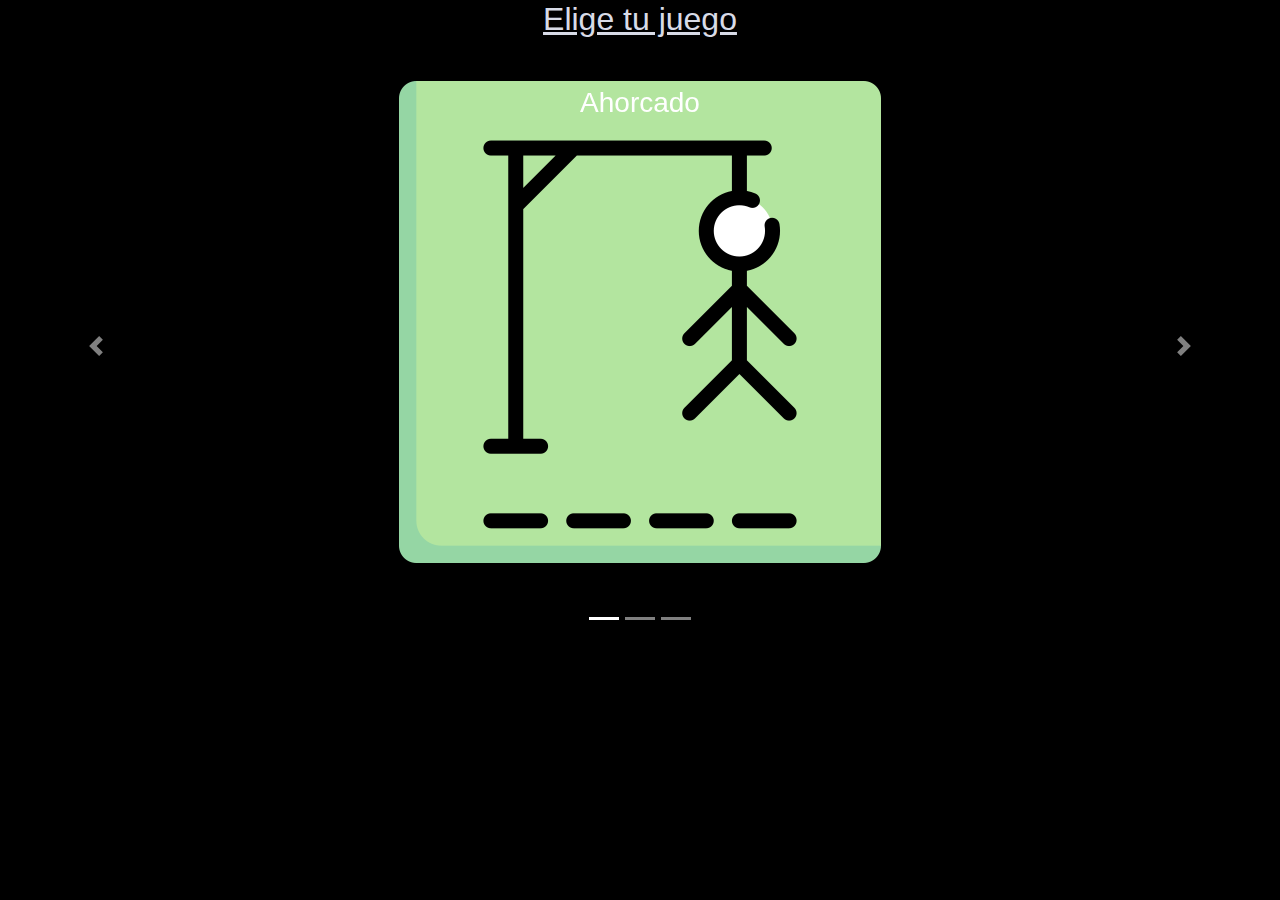
<file: index.html>
<!DOCTYPE html>
<html lang="en">
<head>
    <meta charset="UTF-8">
    <meta name="viewport" content="width=device-width, initial-scale=1.0">
    <link rel="stylesheet" href="css/styles.css">
    <link rel="stylesheet" href="https://cdn.jsdelivr.net/npm/bootstrap@4.0.0/dist/css/bootstrap.min.css" integrity="sha384-Gn5384xqQ1aoWXA+058RXPxPg6fy4IWvTNh0E263XmFcJlSAwiGgFAW/dAiS6JXm" crossorigin="anonymous">
    <title>Juegos</title>
</head>
<body>
    <section>
        <h2 class="text-center">Elige tu juego</h2>
        <div id="demo" class="carousel slide" data-ride="carousel">
            <!-- Indicators -->
            <ul class="carousel-indicators">
                <li data-target="#demo" data-slide-to="0" class="active"></li>
                <li data-target="#demo" data-slide-to="1"></li>
                <li data-target="#demo" data-slide-to="2"></li>
            </ul>
            <!-- The slideshow -->
            <div class="carousel-inner">
                <div class="carousel-item active">
                    <a href="pages/ahorcado.html"><img src="images/ahorcadoCarrusel.png" alt="ahorcado" class="imagenClases rounded mx-auto d-block"></a>
                    <div class="carousel-caption">
                        <h3>Ahorcado</h3>
                    </div>
                </div>
                <div class="carousel-item">
                    <a href="pages/anagrama.html"><img src="images/anagramaCarrusel.jpg" alt="letras mezcladas anagrama" class="imagenClases rounded mx-auto d-block"></a>
                    <div class="carousel-caption">
                        <h3>Anagrama</h3>
                    </div>
                </div>
                <div class="carousel-item">
                    <a href="pages/truco.html"><img src="images/trucoCarrusel.jpg" alt="cartas en mano" class="imagenClases rounded mx-auto d-block"></a>
                    <div class="carousel-caption">
                        <h3>Truco</h3>
                    </div>
                </div>
            </div>
            <!-- Left and right controls -->
            <a class="carousel-control-prev" href="#demo" data-slide="prev">
                <span class="carousel-control-prev-icon"></span>
            </a>
            <a class="carousel-control-next" href="#demo" data-slide="next">
                <span class="carousel-control-next-icon"></span>
            </a>
        </div>
    </section>
    <script src="https://code.jquery.com/jquery-3.2.1.slim.min.js" integrity="sha384-KJ3o2DKtIkvYIK3UENzmM7KCkRr/rE9/Qpg6aAZGJwFDMVNA/GpGFF93hXpG5KkN" crossorigin="anonymous"></script>
    <script src="https://cdn.jsdelivr.net/npm/popper.js@1.12.9/dist/umd/popper.min.js" integrity="sha384-ApNbgh9B+Y1QKtv3Rn7W3mgPxhU9K/ScQsAP7hUibX39j7fakFPskvXusvfa0b4Q" crossorigin="anonymous"></script>
    <script src="https://cdn.jsdelivr.net/npm/bootstrap@4.0.0/dist/js/bootstrap.min.js" integrity="sha384-JZR6Spejh4U02d8jOt6vLEHfe/JQGiRRSQQxSfFWpi1MquVdAyjUar5+76PVCmYl" crossorigin="anonymous"></script>
</body>
</html>
</file>
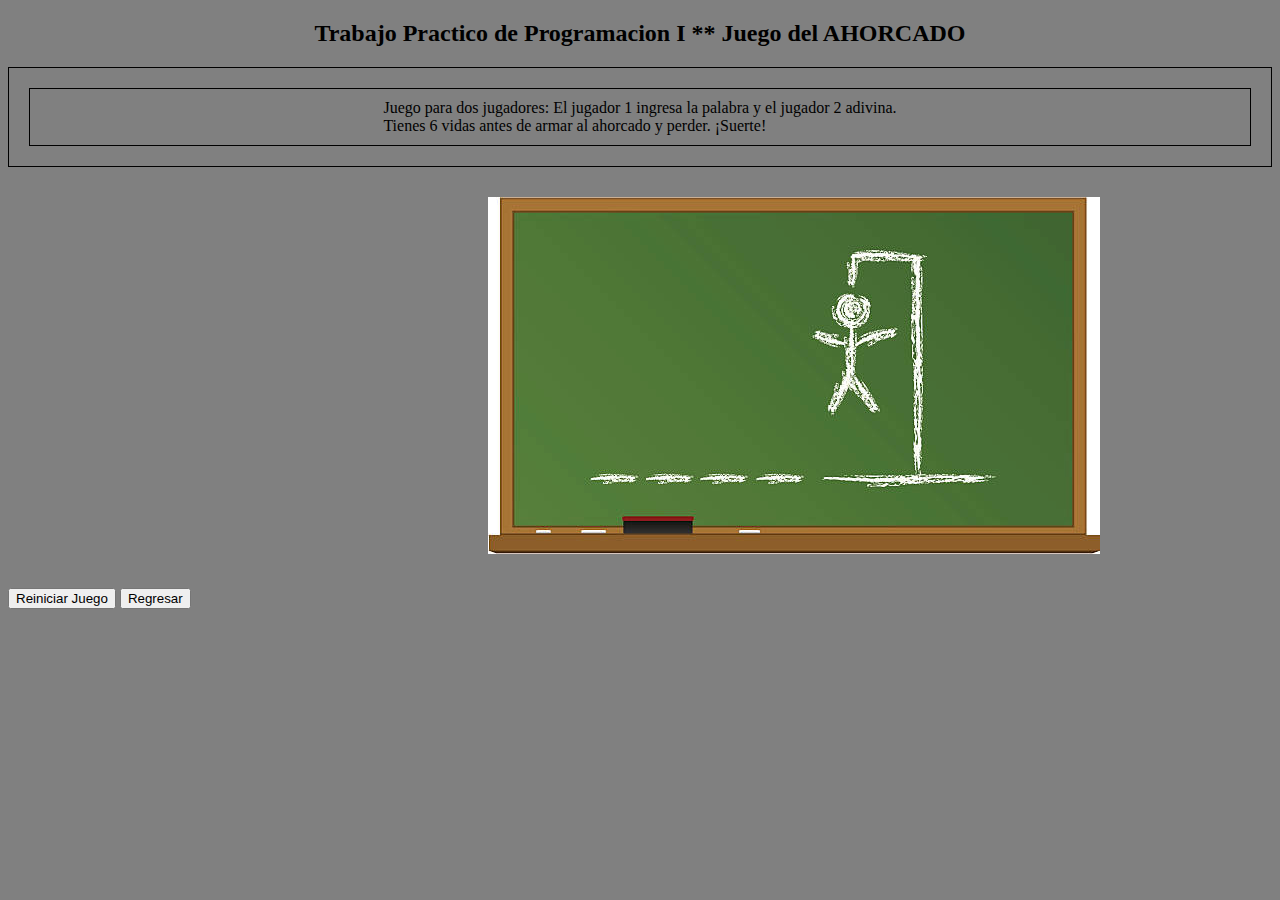
<file: pages/ahorcado.html>
<!DOCTYPE html>
<html lang="en">
<head>
    <meta charset="UTF-8">
    <meta name="viewport" content="width=device-width, initial-scale=1.0">
    <link href="../css/stylesSecundarias.css" rel="stylesheet" type="text/css" />
    <title>Ahorcado</title>
</head>
<body>
    <h2><center>Trabajo Practico de Programacion I ** Juego del AHORCADO</center></h2>
    <div class="marcoenunciado">
        <div class="enunciado">
        Juego para dos jugadores: El jugador 1 ingresa la palabra y el jugador 2 adivina.<br>
        Tienes 6 vidas antes de armar al ahorcado y perder. ¡Suerte!
    </div></div>

    <div class="Tablero">
        <div class="superior">    
        <div class="Carta1">
            <img id="primera" src="../images/ahorcadoPortada.jpg" alt="a" id="primera"/>
        </div>
        </div>
    </div>
    <button onClick="window.location.reload();">Reiniciar Juego</button>
    <button onclick="window.location.href = '../index.html';">Regresar</button>
    <script src="../js/ahorcado.js"></script>
</body>
</html>
</file>
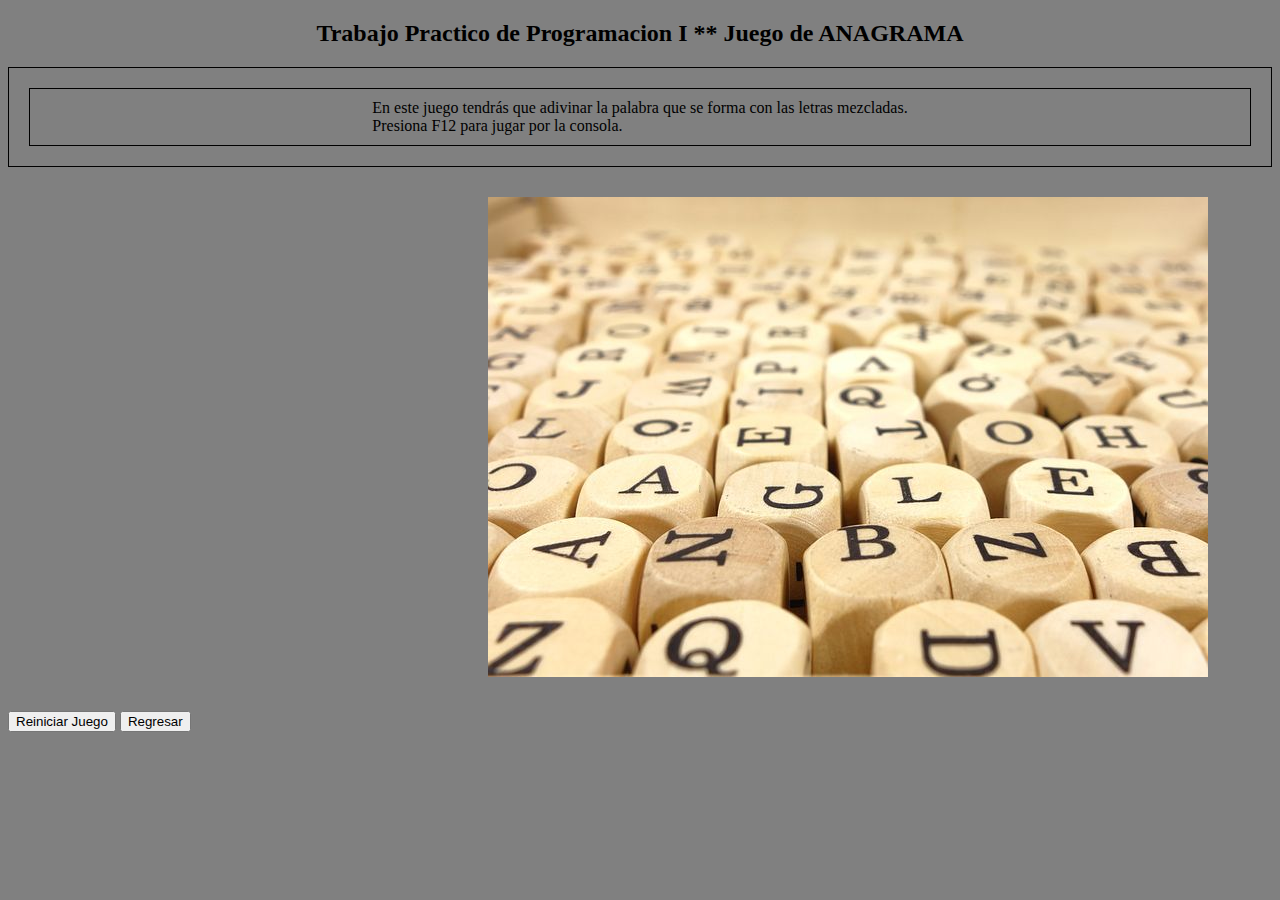
<file: pages/anagrama.html>
<!DOCTYPE html>
<html lang="en">
<head>
    <meta charset="UTF-8">
    <meta name="viewport" content="width=device-width, initial-scale=1.0">
    <link href="../css/stylesSecundarias.css" rel="stylesheet" type="text/css" />
    <title>Ahorcado</title>
</head>
<body>
    <h2><center>Trabajo Practico de Programacion I ** Juego de ANAGRAMA</center></h2>
    <div class="marcoenunciado">
        <div class="enunciado">
        En este juego tendrás que adivinar la palabra que se forma con las letras mezcladas.<br>
        Presiona F12 para jugar por la consola.
    </div></div>

    <div class="Tablero">
        <div class="superior">    
        <div class="Carta1">
            <img id="primera" src="../images/anagramaPortada.jpg" alt="a" id="primera"/>
        </div>
        </div>
    </div>
    <button onClick="window.location.reload();">Reiniciar Juego</button>
    <button onclick="window.location.href = '../index.html';">Regresar</button>
    <script src="../js/anagrama.js"></script>
</body>
</html>
</file>
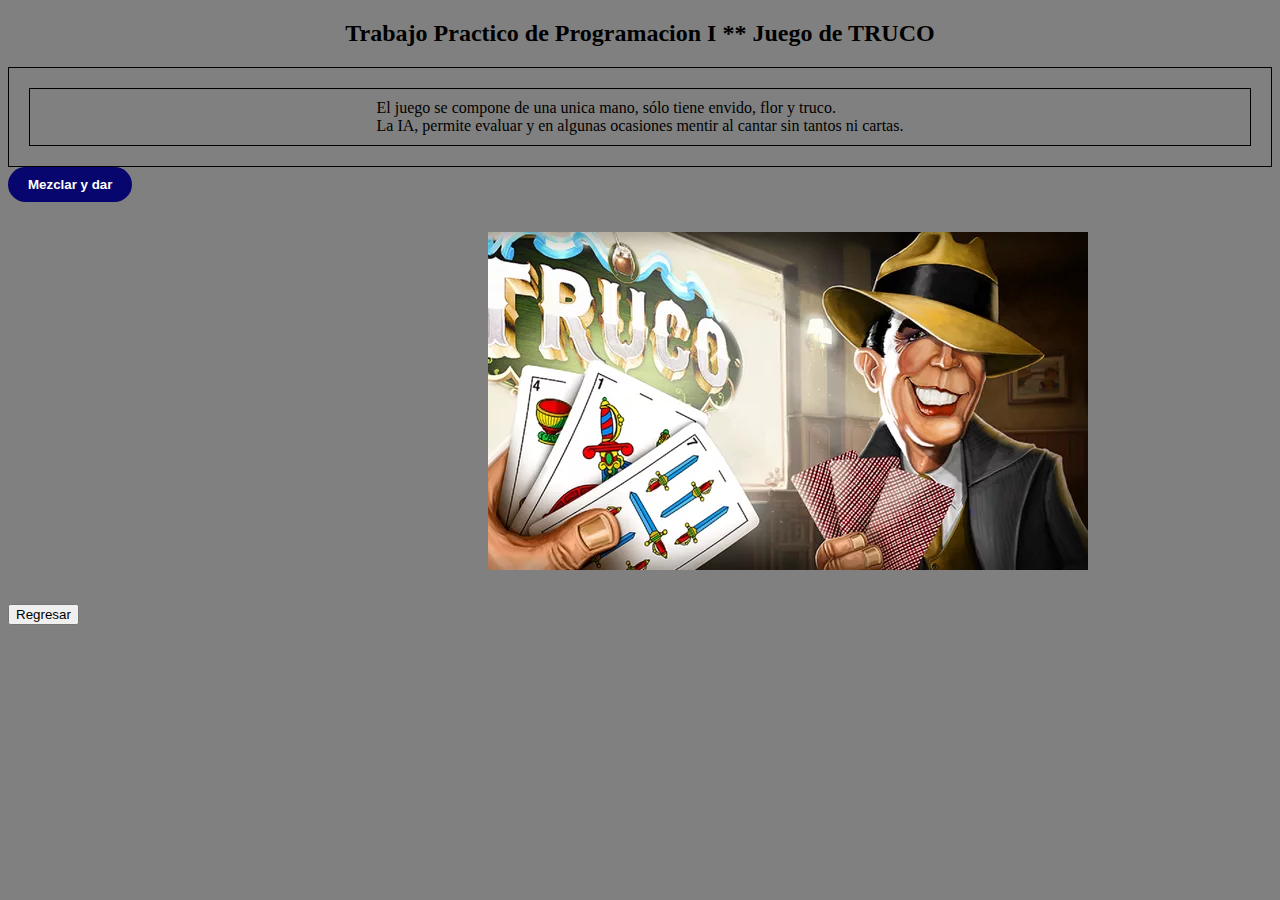
<file: pages/truco.html>
<!DOCTYPE html>
<html lang="es">
<head>
    <meta charset="UTF-8">
    <meta name="viewport" content="width=device-width, initial-scale=1.0">
    <link href="../css/stylesSecundarias.css" rel="stylesheet" type="text/css" />
    <title>Juego de truco</title>
</head>
<body>
    <h2><center>Trabajo Practico de Programacion I ** Juego de TRUCO</center></h2>
    <div class="marcoenunciado">
        <div class="enunciado">
        El juego se compone de una unica mano, sólo tiene envido, flor y truco.<br>
        La IA, permite evaluar y en algunas ocasiones mentir al cantar sin tantos ni cartas.
    </div></div>

    <div class="Tablero">
        <button onClick="history.go(0);" class="Barajar">Mezclar y dar</button>
        <div class="superior">    
        <div class="Carta1">
            <img id="primera" src="../images/trucoPortada.png" alt="a" id="primera"/>
        </div>
        </div>
    </div>
    <button onclick="window.location.href = '../index.html';">Regresar</button>
    <script src="../js/truco.js"></script>
</body>
</html>
</file>
<file: css/styles.css>
@charset "UTF-8";
@import url("https://fonts.googleapis.com/css2?family=Noto+Serif&display=swap");

html {
    scroll-behavior: smooth;
}
html body {
    color: #d8dbe7;
    background-color: black;
}

/*---Carousel---*/
h2 {
    text-decoration: underline;
    margin-bottom: 50px;
    margin-top: 50px;
}
.carousel-inner {
    height: 600px;
    padding-top: 20px;
}
.carousel-inner .carousel-caption {
    top: 0;
    bottom: auto;
}
.carousel-inner .imagenClases:hover {
    filter: opacity(50%);
    box-shadow: 0px 0px 10px 10px #d8dbe7;
    transition: all 2s;
}
body {
    font-family: "Noto Serif", serif;
}
</file>
<file: css/stylesSecundarias.css>
body{
  background: gray;  
}

/*Estilo del boton barajar*/
.Barajar{       
  background-color: #06066e;
  color: white;
  border-radius: 45px;  
  padding: 10px 20px;
  font-weight: 900;
  border: none;
}

.superior{
  display: flex;
  border-color: #06066e;
  padding: 30px 480px;
  justify-content: space-around;
}

.enunciado{
  display: flex;
  justify-content: space-around;
  border:1px solid black;
  padding:10px;
  margin:20px;
}

.marcoenunciado{
  border:1px solid black;
}
</file>
